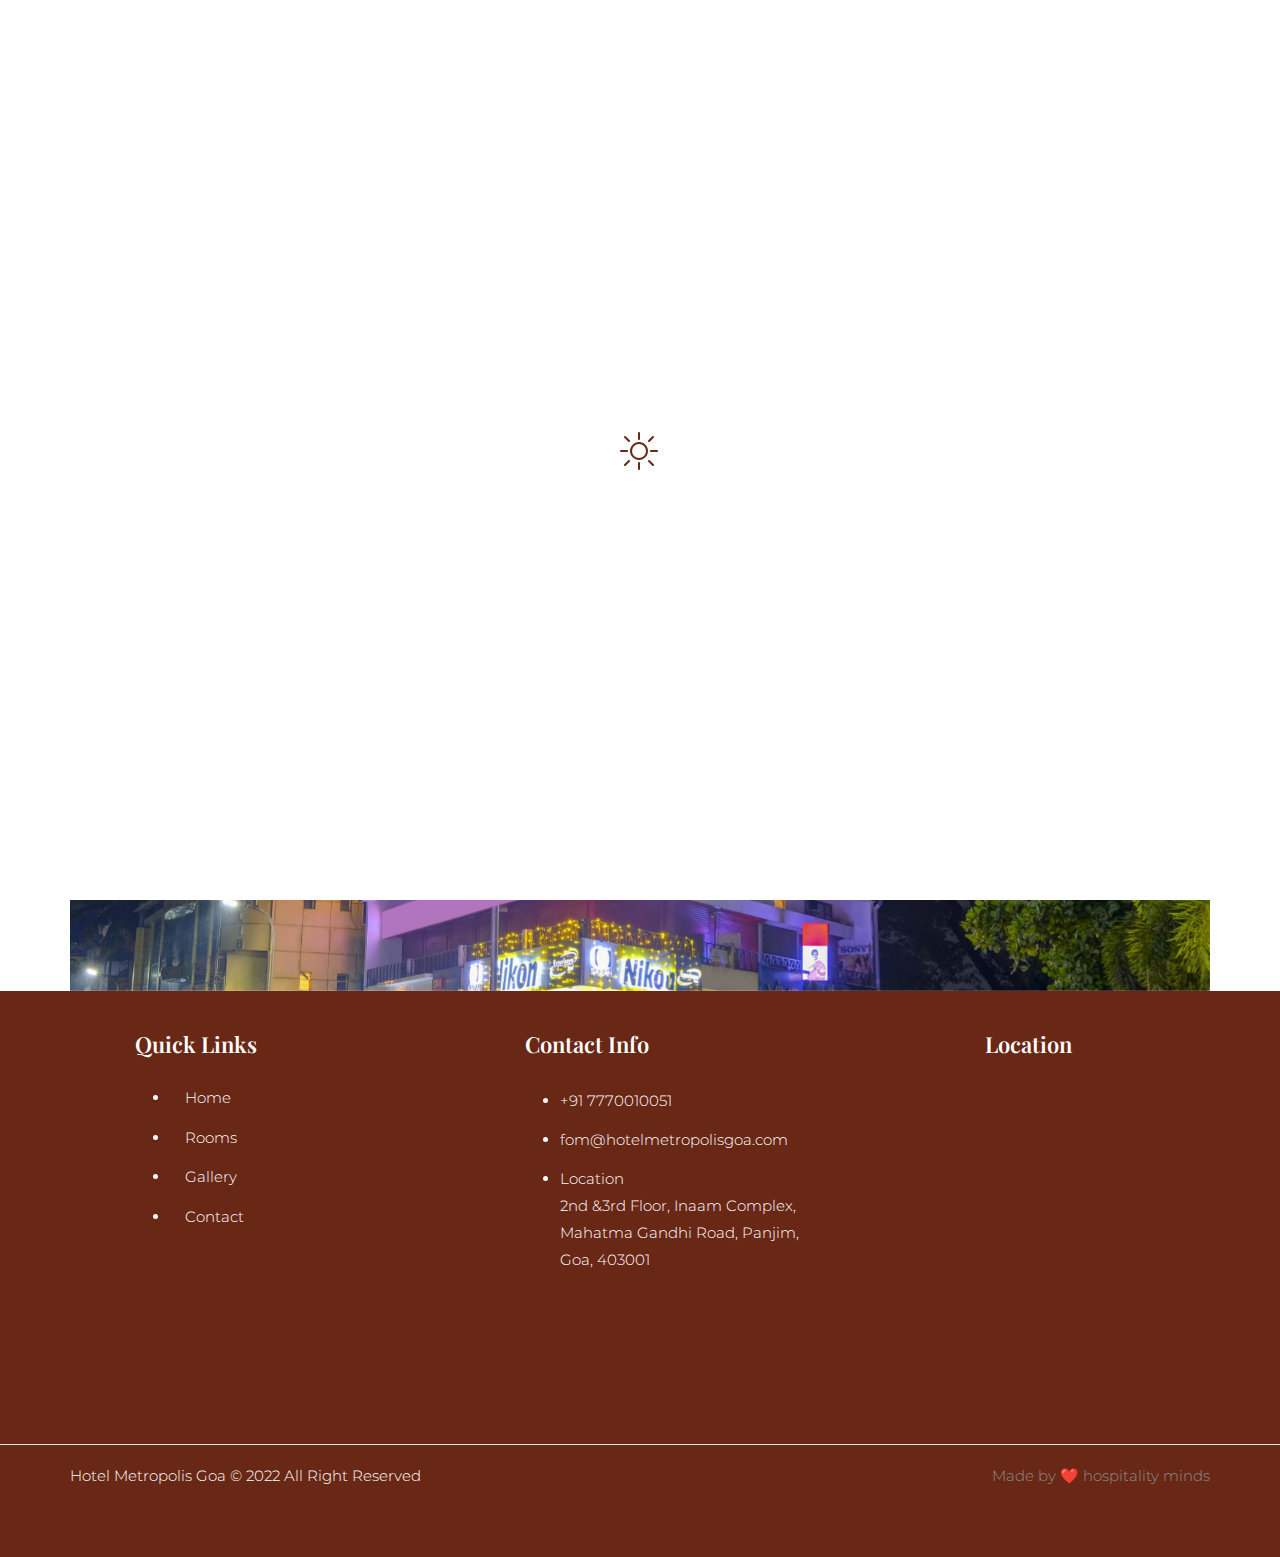
<file: gallery.html>
<!DOCTYPE html>
<html lang="en">

<head>
    <meta charset="utf-8">
    <meta http-equiv="X-UA-Compatible" content="IE=edge">
    <meta name="viewport" content="width=device-width, initial-scale=1, maximum-scale=1">

    <!-- Mobile Web-app fullscreen -->
    <meta name="apple-mobile-web-app-capable" content="yes">
    <meta name="mobile-web-app-capable" content="yes">

    <!-- Meta tags -->
    <meta name="description" content="">
    <meta name="keywords" content="">
    <link rel="icon" href="image/logo-trans.png">

    <!--Title-->
    <title>Best Hotel In Goa | Hotel in Goa near bus stand | Hotel Metropolis Goa Goa</title>

    <!--CSS styles-->
    <link rel="stylesheet" media="all" href="css/bootstrap.css" />
    <link rel="stylesheet" media="all" href="css/animate.css" />
    <link rel="stylesheet" media="all" href="css/font-awesome.css" />
    <link rel="stylesheet" media="all" href="css/linear-icons.css" />
    <link rel="stylesheet" media="all" href="css/hotel-icons.css" />
    <link rel="stylesheet" media="all" href="css/magnific-popup.css" />
    <link rel="stylesheet" media="all" href="css/owl.carousel.css" />
    <link rel="stylesheet" media="all" href="css/datepicker.css" />
    <link rel="stylesheet" media="all" href="css/theme.css" />
    <link rel="stylesheet" media="all" href="css/footer.css" />
    <link rel="canonical" href="https://hotelrgexclusive.in/gallery.html">

    <!--Google fonts-->
    <link href="https://fonts.googleapis.com/css?family=Montserrat:300,500&amp;subset=latin-ext" rel="stylesheet">
    <link href="https://fonts.googleapis.com/css?family=Playfair+Display:400,700&amp;subset=latin-ext" rel="stylesheet">

    <link rel="preconnect" href="https://fonts.googleapis.com">
    <link rel="preconnect" href="https://fonts.gstatic.com" crossorigin>
    <link href="https://fonts.googleapis.com/css2?family=Dancing+Script&display=swap" rel="stylesheet">
    <link rel="preconnect" href="https://fonts.googleapis.com">
    <link rel="preconnect" href="https://fonts.gstatic.com" crossorigin>
    <link href="https://fonts.googleapis.com/css2?family=Pacifico&display=swap" rel="stylesheet">
    <link rel="preconnect" href="https://fonts.googleapis.com">
    <link rel="preconnect" href="https://fonts.gstatic.com" crossorigin>
    <link href="https://fonts.googleapis.com/css2?family=Satisfy&display=swap" rel="stylesheet">
    <link rel="preconnect" href="https://fonts.googleapis.com">
    <link rel="preconnect" href="https://fonts.gstatic.com" crossorigin>
    <link href="https://fonts.googleapis.com/css2?family=Playfair+Display:wght@500&display=swap" rel="stylesheet">
    <link rel="stylesheet" href="https://cdnjs.cloudflare.com/ajax/libs/font-awesome/5.15.1/css/all.min.css" />
    <link rel="stylesheet" href="https://cdnjs.cloudflare.com/ajax/libs/font-awesome/4.7.0/css/font-awesome.min.css">


    <!-- HTML5 shim and Respond.js IE8 support of HTML5 elements and media queries -->
    <!--[if lt IE 9]>
    <script src="https://oss.maxcdn.com/html5shiv/3.7.2/html5shiv.min.js"></script>
    <script src="https://oss.maxcdn.com/respond/1.4.2/respond.min.js"></script>
    <![endif]-->
    <!-----------------------------         gtag       ------------------------------------------->

    <script async src="https://www.googletagmanager.com/gtag/js?id=G-2EHHT182FV"></script>
    <script>
        window.dataLayer = window.dataLayer || [];

        function gtag() {
            dataLayer.push(arguments);
        }
        gtag('js', new Date());

        gtag('config', 'G-2EHHT182FV');
    </script>

    <style>
        .float{
    position:fixed;
    width:60px;
    height:60px;
    bottom:40px;
    right:40px;
    /*top: 30px;*/
    background-color:#25d366;
    color:#FFF;
    border-radius:50px;
    text-align:center;
  font-size:30px;
    /*box-shadow: 2px 2px 3px #999;*/
  z-index:100;
}

.my-float{
    margin-top:16px;
}

    </style>

</head>

<body>

    <a href="https://wa.me/+917770010048" class="float" target="_blank">
      <i class="fab fa-whatsapp my-float"></i>
    </a>
    <!--------------------------------------------------------------------->
    <div id="fixed-social">
        <div>
            <a href="https://www.facebook.com/profile.php?id=100088426197847" class="fixed-facebook" target="_blank"><i class="fa fa-facebook"></i> <span>Facebook</span></a>
        </div>
        <div>
            <a href="https://www.instagram.com/metropolis_businesshotel_goa/" class="fixed-instagrem" target="_blank"><i class="fa fa-instagram"></i> <span>Instagram</span></a>
        </div>
        <div>
            <a href="https://wa.me/+917770010048" class="fixed-gplus" target="_blank"><i class="fa fa-whatsapp"></i> <span>Whatsapp</span></a>
        </div>
        <div>
            <a href="tel:+91 7770010051" class="fixed-linkedin" target="_blank"><i class="fa fa-phone"></i> <span>Phone No.</span></a>
        </div>

    </div>

    <!--------------------------------------------------------------------->

    <div class="page-loader"></div>

    <div class="wrapper">

         <header>

            <!-- ======================== Navigation ======================== -->

            <div class="container">

                <!-- === navigation-top === -->

                <nav class="navigation-top clearfix">

                    <!-- navigation-top-left -->

                     <!-- <div class="navigation-top-left">
                        <a class="box" href="https://www.facebook.com/profile.php?id=100088426197847">
                            <i class="fa fa-facebook"></i>
                        </a>
                        <a class="box" href="https://www.instagram.com/metropolis_businesshotel_goa/">
                            <i class="fa fa-instagram"></i>
                        </a>
                    </div> -->

                    <!-- navigation-top-right -->

                    <div class="navigation-top-right">
                        <!-- <a class="box" href="offers.html">
                            <i class="icon icon-star"></i> Special offers
                        </a> -->
                       <!--  <a class="box" href="tel:+91 7770010051">
                            <i class="icon icon-phone-handset"></i> +91 7770010051
                        </a> -->
                    </div>
                </nav>

                <!-- === navigation-main === -->

                <nav class="navigation-main clearfix">

                    <!-- logo -->

                    <div class="logo animated fadeIn">
                        <a href="index.html">
                            <img alt="Hotel Metropolis Goa - Logo" class="logo-desktop" src="image/logo-trans.png" alt="Alternate Text" />
                            <img alt="Hotel Metropolis Goa - Logo" class="logo-mobile" src="image/logo-trans.png    " alt="Alternate Text" />
                        </a>
                    </div>

                    <!-- toggle-menu -->

                    <div class="toggle-menu"><i class="icon icon-menu"></i></div>

                    <!-- navigation-block -->

                    <div class="navigation-block clearfix">

                        <!-- navigation-left -->

                        <ul class="navigation-left">
                            <li>
                                <a href="index.html">Home <span class="open-dropdown"></span></a>

                            </li>
                            <li>
                                <a href="hotel-in-Goa.html">Rooms <span class="open-dropdown"></span></a>
                            </li>

                        </ul>

                        <!-- navigation-right -->

                        <ul class="navigation-right">
                            <li>
                                <a href="gallery.html">Gallery <span class="open-dropdown"></span></a>

                            </li>
                            <li>
                                <a href="sightseeing.html">Attractions</a>
                            </li>
                            <li>
                                <a href="contact.html">Contact Us <span class="open-dropdown"></span></a>

                            </li>
                            
                            <!--<li>
                                <a href="best-banquet-in-Goa.html">Banquet<span class="open-dropdown"></span></a>
                            </li>
                            <li>
                                <a href="best-wedding-banquet-in-Goa.html">Events</a>
                            </li> -->
                        </ul>

                    </div>
                    <!--/navigation-block-->

                </nav>
            </div>
            <!--/container-->

        </header>
        <!-- ========================  Facility ======================== -->

        <section class="page">

            <!-- ===  Page header === -->

            <div class="page-header" style="background-color: #692716;">
                <div class="container text-center">
                    <h2 class="title">Gallery</h2>
                    <!-- <p>Slight View To our Luxurious Hotel.</p> -->
                </div>
            </div>

            <div class="facility">

                <div class="container">
                    <div class="facility-gallery">
                        <div class="owl-slider owl-theme owl-slider-gallery">

                            <!-- === slide item === -->

                            <div class="item" style="background-image:url(image/Reception/reception-8.jpg)">
                                <img alt="Hotel Metropolis Goa - Gallery" src="image/Reception/reception-8.jpg" />
                            </div>

                            <!-- === slide item === -->

                            <div class="item" style="background-image:url(image/Reception/reception-7.jpg)">
                                <img alt="Hotel Metropolis Goa - Gallery" src="image/Reception/reception-7.jpg" />
                            </div>
                            <div class="item" style="background-image:url(image/Reception/reception-1.jpg)">
                                <img alt="Hotel Metropolis Goa - Gallery" src="image/Reception/reception-1.jpg" />
                            </div>
                            <div class="item" style="background-image:url(image/Emerald/Emerald-Suite.jpg)">
                                <img alt="Hotel Metropolis Goa - Gallery" src="image/Emerald/Emerald-Suite.jpg" />
                            </div>
                            <div class="item" style="background-image:url(image/Emerald/Emerald-Suite-4.jpg)">
                                <img alt="Hotel Metropolis Goa - Gallery" src="image/Emerald/Emerald-Suite-4.jpg" />
                            </div>
                            <div class="item" style="background-image:url(image/Emerald/Emerald-Suite-9.jpg)">
                                <img alt="Hotel Metropolis Goa - Gallery" src="image/Emerald/Emerald-Suite-9.jpg" />
                            </div>
                            <div class="item" style="background-image:url(image/jade/Jade-Room-1.jpg)">
                                <img alt="Hotel Metropolis Goa - Gallery" src="image/jade/Jade-Room-1.jpg" />
                            </div>
                            <div class="item" style="background-image:url(image/jade/Jade-Room-4.jpg)">
                                <img alt="Hotel Metropolis Goa - Gallery" src="image/jade/Jade-Room-4.jpg" />
                            </div>
                            <div class="item" style="background-image:url(image/jade/Jade-Room.jpg)">
                                <img alt="Hotel Metropolis Goa - Gallery" src="image/jade/Jade-Room.jpg" />
                            </div>
                            <div class="item" style="background-image:url(image/Sapphire/Sapphire-Room-2.jpg)">
                                <img alt="Hotel Metropolis Goa - Gallery" src="image/Sapphire/Sapphire-Room-2.jpg" />
                            </div>
                            <div class="item" style="background-image:url(image/Sapphire/Sapphire-Room-3.jpg)">
                                <img alt="Hotel Metropolis Goa - Gallery" src="image/Sapphire/Sapphire-Room-3.jpg" />
                            </div>
                            <div class="item" style="background-image:url(image/Sapphire/Sapphire-Room-6.jpg)">
                                <img alt="Hotel Metropolis Goa - Gallery" src="image/Sapphire/Sapphire-Room-6.jpg" />
                            </div>

                        </div>
                        <!--/owl-slider-->

                    </div>
                    <!--/facilty-gallery-->



        </section>


        <!-- ========================  Stretcher widget ======================== -->


        <!-- ========================  Cards ======================== -->

        <!-- <section class="cards">

           

            <div class="section-header">
                <div class="container">
                    <h2 class="title">Gallery<a href="#" class="btn btn-sm btn-clean-dark">View all</a></h2>
                    <p>Slight view to our luxurious rooms and hall area.</p>
                </div>
            </div>

            <div class="container">
                <div class="row">

                    

                    <div class="col-xs-12 col-md-8">
                        <figure>
                            <figcaption style="background-image:url(img/gallery/img-8.jpg)">
                                <img alt="Hotel Metropolis Goa - Gallery" src="img/gallery/img-8.jpg" />
                            </figcaption>

                        </figure>
                    </div>

                    

                    <div class="col-xs-6 col-md-4">
                        <figure>
                            <figcaption style="background-image:url(/image/r2.jpeg)">
                                <img alt="Hotel Metropolis Goa - Gallery" src="image/r2.jpeg" />
                            </figcaption>

                        </figure>
                    </div>
                    

                    <div class="col-xs-6 col-md-4">
                        <figure>
                            <figcaption style="background-image:url(/img/gallery/img-5.jpg)">
                                <img alt="Hotel Metropolis Goa - Gallery" src="img/gallery/img-5.jpg" />
                            </figcaption>

                        </figure>
                    </div>

                    

                    <div class="col-xs-6 col-md-4">
                        <figure>
                            <figcaption style="background-image:url(/image/r2.jpeg)">
                                <img alt="Hotel Metropolis Goa - Gallery" src="image/r2.jpeg" />
                            </figcaption>

                        </figure>
                    </div>

                    

                    <div class="col-xs-6 col-md-4">
                        <figure>
                            <figcaption style="background-image:url(/img/gallery/img-3.jpg)">
                                <img alt="Hotel Metropolis Goa - Gallery" src="img/gallery/img-3.jpg" />
                            </figcaption>

                        </figure>
                    </div>

                    

                    <div class="col-xs-6 col-md-4">
                        <figure>
                            <figcaption style="background-image:url(/img/gallery/img-1.jpg)">
                                <img alt="Hotel Metropolis Goa - Gallery" src="img/gallery/img-1.jpg" />
                            </figcaption>

                        </figure>
                    </div>
                    

                    <div class="col-xs-12 col-md-8">
                        <figure>
                            <figcaption style="background-image:url(/img/gallery/img-2.jpg)">
                                <img alt="Hotel Metropolis Goa - Gallery" src="img/gallery/img-2.jpg" />
                            </figcaption>

                        </figure>
                    </div>
                </div>

            </div>
        </section> -->


        <!-- ========================  Subscribe ======================== -->

        <section class="subscribe">
            <div class="container">
                <div class="box">
                    <h2 class="title">Subscribe</h2>
                    <div class="text">
                        <p>& receive free premium gifts</p>
                    </div>
                    <div class="form-group">
                        <input type="text" value="" placeholder="Subscribe" class="form-control" />
                        <button class="btn btn-sm btn-main">Go</button>
                    </div>
                </div>
            </div>
        </section>

        <!-- ================== Footer  ================== -->

         <footer class="main-footer">
            <div class="container">
                <!--Widgets Section-->
                <div class="widgets-section">
                    <div class="row clearfix">

                        <!--Column-->
                        <div class="big-column col-lg-12 col-md-12 col-sm-12">
                            <div class="row clearfix">


                                <!--Footer Column-->
                                <div class="footer-column col-lg-4 col-md-6 col-sm-12">
                                    <div class="footer-widget links-widget">
                                        <h2>Quick Links</h2>
                                        <ul class="footer-list">
                                            <li style="margin-left: 60px;"><a href="index.html">Home</a></li>
                                            <li style="margin-left: 60px;"><a href="hotel-in-Goa.html">Rooms</a></li>
                                            <li style="margin-left: 60px;"><a href="gallery.html">Gallery</a></li>
                                            <li style="margin-left: 60px;"><a href="contact.html">Contact</a></li>

                                        </ul>
                                    </div>
                                </div>

                                <!--Footer Column-->
                                <div class="footer-column col-lg-4 col-md-6 col-sm-12">
                                    <div class="footer-widget info-widget">
                                        <h2>Contact Info</h2>
                                        <ul class="info-list">
                                            <a href="tel:+91 7770010051">
                                                <li style="margin-left: 60px;">+91 7770010051</li>
                                            </a>
                                            <a href="mailto:fom@hotelmetropolisgoa.com">
                                                <li style="margin-left: 60px;">fom@hotelmetropolisgoa.com</li>
                                            </a>
                                            <li style="margin-left: 60px;">Location<br>2nd &3rd Floor, Inaam Complex, Mahatma Gandhi Road, Panjim, Goa, 403001</li>
                                        </ul>

                                    </div>
                                </div>



                                <div class="footer-column col-lg-4 col-md-6 col-sm-12">
                                    <div class="footer-widget links-widget">
                                        <h2 style="margin-left: 70px;">Location</h2>
                                        <iframe src="https://www.google.com/maps/embed?pb=!1m18!1m12!1m3!1d3844.76962475106!2d73.8204423148512!3d15.496819089236725!2m3!1f0!2f0!3f0!3m2!1i1024!2i768!4f13.1!3m3!1m2!1s0x3bbfc11a7ac8c8c9%3A0xf15ad0334cf8d129!2sHotel%20Metropolis%20Goa!5e0!3m2!1sen!2sin!4v1671715823533!5m2!1sen!2sin" width="400" height="250" style="border:0;" allowfullscreen="" loading="lazy" referrerpolicy="no-referrer-when-downgrade"></iframe>

                                    </div>
                                </div>

                            </div>
                        </div>

                        <!--Column-->


                    </div>
                </div>
            </div>

            <!-- Footer Bottom -->
            <div class="footer-bottom">
                <div class="container">
                    <div class="row clearfix">

                        <div class="column col-lg-6 col-md-12 col-sm-12">
                            <div class="copyright"><span class="theme_color">Hotel Metropolis Goa</span> &copy; 2022 All Right Reserved</div>
                        </div>
                        <div class="column col-lg-6 col-md-12 col-sm-12">
                            <ul class="footer-nav">
                                <li><a href="https://hospitalityminds.com/">Made by ❤️ hospitality minds</a></li>
                            </ul>
                        </div>

                    </div>
                </div>
            </div>

        </footer>

        </div>
        <!--/wrapper-->

        <!--JS files-->
        <script src="js/jquery.min.js"></script>
        <script src="js/jquery-ui.js"></script>
        <script src="js/jquery.bootstrap.js"></script>
        <script src="js/jquery.magnific-popup.js"></script>
        <script src="js/jquery.owl.carousel.js"></script>
        <script src="js/main.js"></script>
        <script type="application/ld+json">
            {
                "@context": "https://schema.org",
                "@type": "Hotel",
                "name": "Hotel Metropolis Goa",
                "image": ""
                "",
                "@id": "https://hotelrgexclusive.in/",
                "url": "https://hotelrgexclusive.in/",
                "telephone": "7447439462",
                "address": {
                    "@type": "PostalAddress",
                    "streetAddress": " 2nd &3rd Floor, Inaam Complex, Mahatma Gandhi Road, Panjim, Goa, 403001",
                    "addressLocality": "Goa",
                    "postalCode": "444001",
                    "addressCountry": "IN"
                },
                "geo": {
                    "@type": "GeoCoordinates",
                    "latitude": 20.6984701,
                    "longitude": 77.0182401
                },
                "openingHoursSpecification": {
                    "@type": "OpeningHoursSpecification",
                    "dayOfWeek": [
                        "Monday",
                        "Tuesday",
                        "Wednesday",
                        "Thursday",
                        "Friday",
                        "Saturday",
                        "Sunday"
                    ],
                    "opens": "00:00",
                    "closes": "23:59"
                },
                "sameAs": "https://hotelrgexclusive.in/"
            }
        </script>
</body>

</html>
</file>
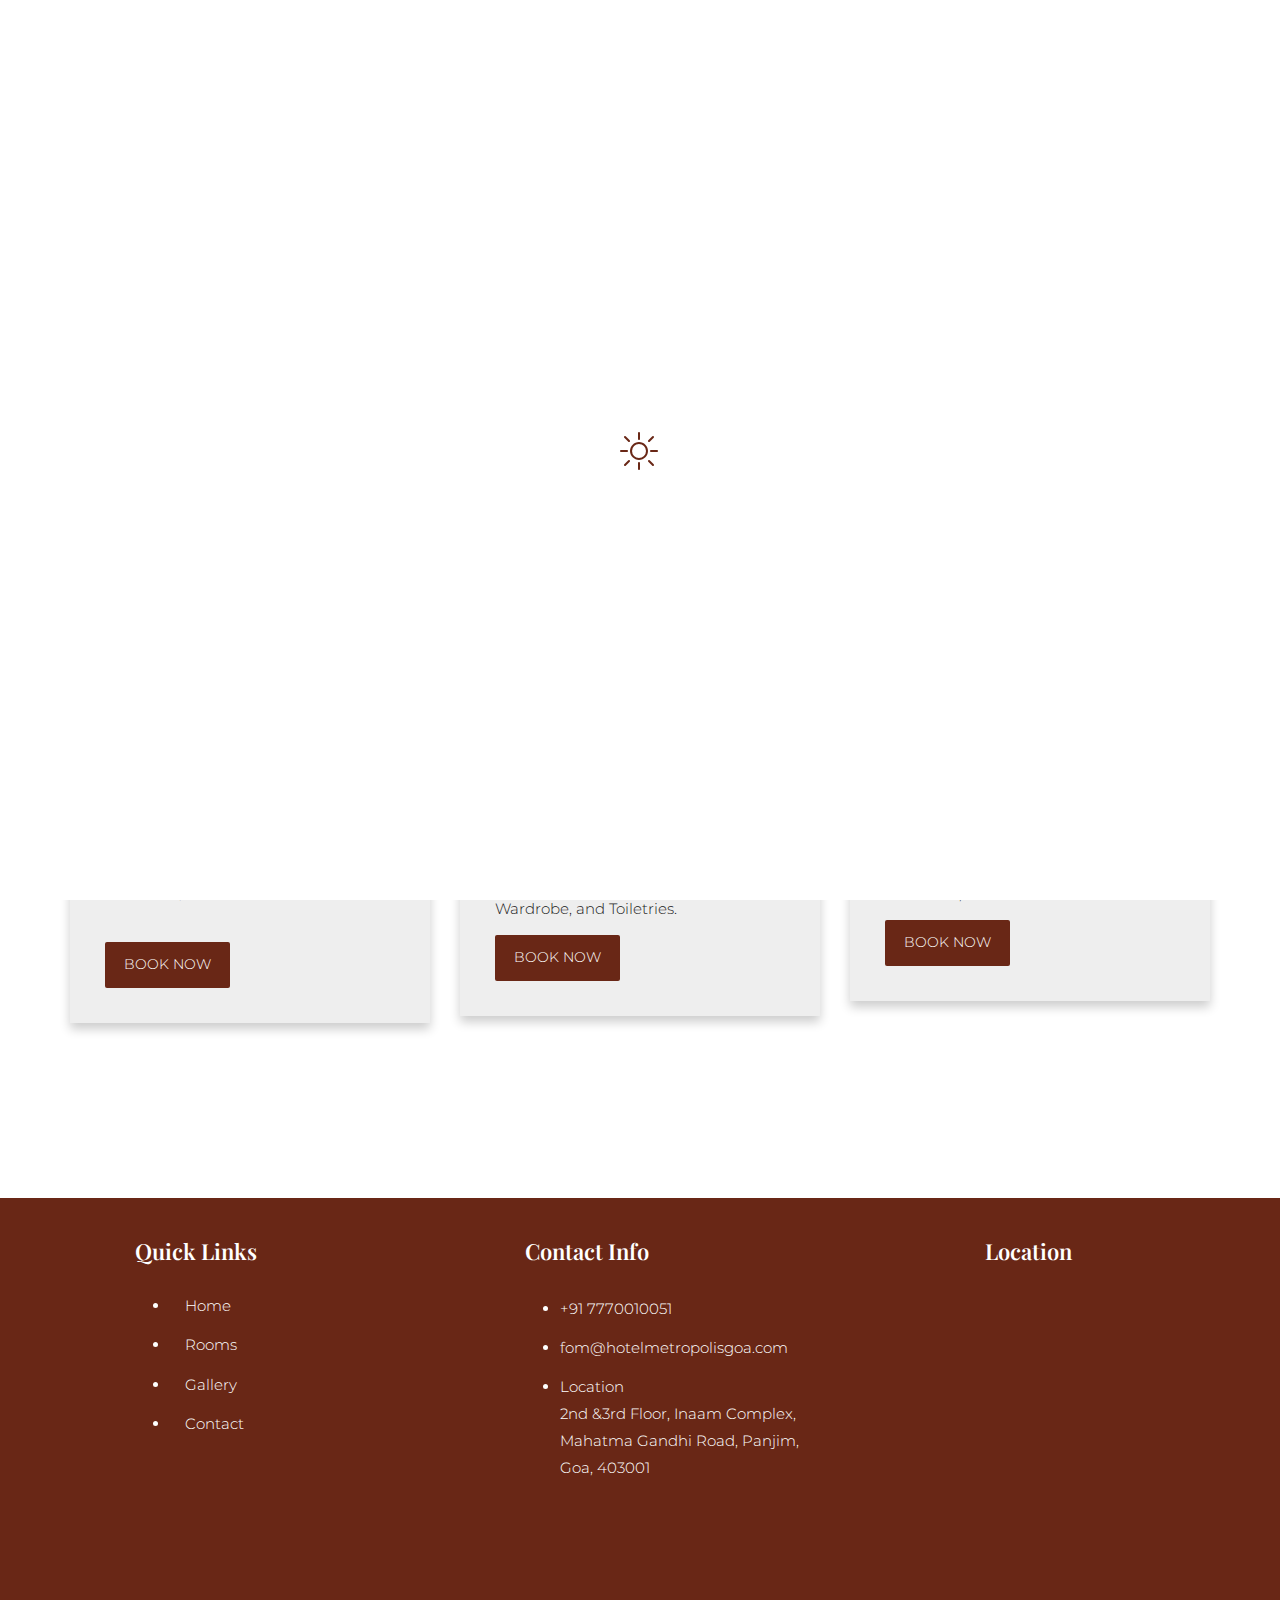
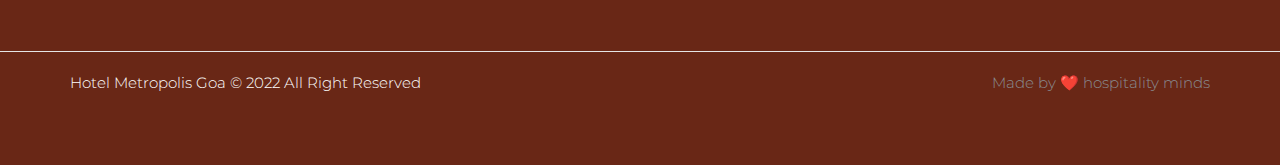
<file: hotel-in-goa.html>
﻿<!DOCTYPE html>
<html lang="en">

<head>
    <!-------------- Twitter Card ---------------->



    <!-------------- Twitter Card ---------------->

    <meta property="og:title" content="">
    <meta property="og:site_name" content=Hotel Metropolis Goa>
    <meta property="og:url" content=>
    <meta property="og:description" content=Hotel Metropolis Goa has best rooms in Goa, We offer the best rooms for family and friends , Luxurious rooms and 24*7 room service is available. Our rooms are designed to provide you comfort and elegance in Goa.>
    <meta property="og:type" content=website>
    <meta property="og:image" content="">

    <meta charset="utf-8">
    <meta http-equiv="X-UA-Compatible" content="IE=edge">
    <meta name="viewport" content="width=device-width, initial-scale=1, maximum-scale=1">

    <!-- Mobile Web-app fullscreen -->
    <meta name="apple-mobile-web-app-capable" content="yes">
    <meta name="mobile-web-app-capable" content="yes">

    <!-- Meta tags -->
    <meta name="description" content="Hotel Metropolis Goa has best rooms in Goa, We offer the best rooms for family and friends , Luxurious rooms and 24*7 room service is available. Our rooms are designed to provide you comfort and elegance in Goa.">
    <meta name="keywords" content="">
    <link rel="icon" href="image/logo-trans.png">

    <!--Title-->
    <title>Hotel Metropolis Goa | Best hotel room in Goa</title>

    <!--CSS styles-->
    <link rel="stylesheet" media="all" href="css/bootstrap.css" />
    <link rel="stylesheet" media="all" href="css/animate.css" />
    <link rel="stylesheet" media="all" href="css/font-awesome.css" />
    <link rel="stylesheet" media="all" href="css/linear-icons.css" />
    <link rel="stylesheet" media="all" href="css/hotel-icons.css" />
    <link rel="stylesheet" media="all" href="css/magnific-popup.css" />
    <link rel="stylesheet" media="all" href="css/owl.carousel.css" />
    <link rel="stylesheet" media="all" href="css/datepicker.css" />
    <link rel="stylesheet" media="all" href="css/theme.css" />
    <link rel="stylesheet" media="all" href="css/footer.css" />
    <link rel="canonical" href="https://hotelrgexclusive.in/">

    <!--Google fonts-->
    <link href="https://fonts.googleapis.com/css?family=Montserrat:300,500&amp;subset=latin-ext" rel="stylesheet">
    <link href="https://fonts.googleapis.com/css?family=Playfair+Display:400,700&amp;subset=latin-ext" rel="stylesheet">

    <link rel="preconnect" href="https://fonts.googleapis.com">
    <link rel="preconnect" href="https://fonts.gstatic.com" crossorigin>
    <link href="https://fonts.googleapis.com/css2?family=Dancing+Script&display=swap" rel="stylesheet">
    <link rel="preconnect" href="https://fonts.googleapis.com">
    <link rel="preconnect" href="https://fonts.gstatic.com" crossorigin>
    <link href="https://fonts.googleapis.com/css2?family=Pacifico&display=swap" rel="stylesheet">
    <link rel="preconnect" href="https://fonts.googleapis.com">
    <link rel="preconnect" href="https://fonts.gstatic.com" crossorigin>
    <link href="https://fonts.googleapis.com/css2?family=Satisfy&display=swap" rel="stylesheet">
    <link rel="preconnect" href="https://fonts.googleapis.com">
    <link rel="preconnect" href="https://fonts.gstatic.com" crossorigin>
    <link href="https://fonts.googleapis.com/css2?family=Playfair+Display:wght@500&display=swap" rel="stylesheet">
    <script src="https://cdnjs.cloudflare.com/ajax/libs/jquery/3.1.0/jquery.min.js"></script>
    <script src="https://cdnjs.cloudflare.com/ajax/libs/twitter-bootstrap/3.3.7/js/bootstrap.min.js"></script>
    <link rel="stylesheet" href="https://cdnjs.cloudflare.com/ajax/libs/font-awesome/5.15.1/css/all.min.css" />
   <link rel="stylesheet" href="https://cdnjs.cloudflare.com/ajax/libs/font-awesome/4.7.0/css/font-awesome.min.css">

    <!-- HTML5 shim and Respond.js IE8 support of HTML5 elements and media queries -->
    <!--[if lt IE 9]>
    <script src="https://oss.maxcdn.com/html5shiv/3.7.2/html5shiv.min.js"></script>
    <script src="https://oss.maxcdn.com/respond/1.4.2/respond.min.js"></script>
    <![endif]-->
    <!-----------------------------         gtag       ------------------------------------------->

    <script async src="https://www.googletagmanager.com/gtag/js?id=G-2EHHT182FV"></script>
    <script>
        window.dataLayer = window.dataLayer || [];

        function gtag() {
            dataLayer.push(arguments);
        }
        gtag('js', new Date());

        gtag('config', 'G-2EHHT182FV');
    </script>

    <style>
        .float{
    position:fixed;
    width:60px;
    height:60px;
    bottom:40px;
    right:40px;
    /*top: 30px;*/
    background-color:#25d366;
    color:#FFF;
    border-radius:50px;
    text-align:center;
  font-size:30px;
    /*box-shadow: 2px 2px 3px #999;*/
  z-index:100;
}

.my-float{
    margin-top:16px;
}
</style>

</head>

<body>
     <a href="https://wa.me/+917770010048" class="float" target="_blank">
      <i class="fab fa-whatsapp my-float"></i>
    </a>
    <!--------------------------------------------------------------------->
    <div id="fixed-social">
        <div>
            <a href="https://www.facebook.com/profile.php?id=100088426197847" class="fixed-facebook" target="_blank"><i class="fa fa-facebook"></i> <span>Facebook</span></a>
        </div>
        <div>
            <a href="https://www.instagram.com/metropolis_businesshotel_goa/" class="fixed-instagrem" target="_blank"><i class="fa fa-instagram"></i> <span>Instagram</span></a>
        </div>
        <div>
            <a href="https://wa.me/+917770010048" class="fixed-gplus" target="_blank"><i class="fa fa-whatsapp"></i> <span>Whatsapp</span></a>
        </div>
        <div>
            <a href="tel:+91 7770010051" class="fixed-linkedin" target="_blank"><i class="fa fa-phone"></i> <span>Phone No.</span></a>
        </div>

    </div>

    <!--------------------------------------------------------------------->

    <div class="page-loader"></div>

    <div class="wrapper">

 <header>

            <!-- ======================== Navigation ======================== -->

            <div class="container">

                <!-- === navigation-top === -->

                <nav class="navigation-top clearfix">

                    <!-- navigation-top-left -->

                    <!-- <div class="navigation-top-left">
                        <a class="box" href="https://www.facebook.com/profile.php?id=100088426197847">
                            <i class="fa fa-facebook"></i>
                        </a>
                        <a class="box" href="https://www.instagram.com/metropolis_businesshotel_goa/">
                            <i class="fa fa-instagram"></i>
                        </a>
                    </div> -->

                    <!-- navigation-top-right -->

                    <div class="navigation-top-right">
                        <!-- <a class="box" href="offers.html">
                            <i class="icon icon-star"></i> Special offers
                        </a> -->
                        <!-- <a class="box" href="tel:+91 7770010051">
                            <i class="icon icon-phone-handset"></i> +91 7770010051
                        </a> -->
                    </div>
                </nav>

                <!-- === navigation-main === -->

                <nav class="navigation-main clearfix">

                    <!-- logo -->

                    <div class="logo animated fadeIn">
                        <a href="index.html">
                            <img alt="Hotel Metropolis Goa - Logo" class="logo-desktop" src="image/logo-trans.png" alt="Alternate Text" />
                            <img alt="Hotel Metropolis Goa - Logo" class="logo-mobile" src="image/logo-trans.png    " alt="Alternate Text" />
                        </a>
                    </div>

                    <!-- toggle-menu -->

                    <div class="toggle-menu"><i class="icon icon-menu"></i></div>

                    <!-- navigation-block -->

                    <div class="navigation-block clearfix">

                        <!-- navigation-left -->

                        <ul class="navigation-left">
                            <li>
                                <a href="index.html">Home <span class="open-dropdown"></span></a>

                            </li>
                            <li>
                                <a href="hotel-in-Goa.html">Rooms <span class="open-dropdown"></span></a>
                            </li>

                        </ul>

                        <!-- navigation-right -->

                        <ul class="navigation-right">
                            <li>
                                <a href="gallery.html">Gallery <span class="open-dropdown"></span></a>

                            </li>
                            <li>
                                <a href="sightseeing.html">Attractions</a>
                            </li>
                            <li>
                                <a href="contact.html">Contact Us <span class="open-dropdown"></span></a>

                            </li>
                            
                            <!--<li>
                                <a href="best-banquet-in-Goa.html">Banquet<span class="open-dropdown"></span></a>
                            </li>
                            <li>
                                <a href="best-wedding-banquet-in-Goa.html">Events</a>
                            </li> -->
                        </ul>

                    </div>
                    <!--/navigation-block-->

                </nav>
            </div>
            <!--/container-->

        </header>

        <!-- ========================  Rooms ======================== -->

        <section class="page">

            <!-- ========================  Page header ======================== -->

            <div class="page-header" style="background-color: #692716;">
                <div class="container">
                    <h2 class="title">Rooms & Suites</h2>
                    <!-- <p>At home while on the road. </p> -->

                </div>
            </div>

            <!-- === rooms content === -->
            <br><br><br><br><br>
            <div class="rooms rooms-category" style="margin-top: 70px;">
                <div class="container">

                    <div class="row">

                        <!-- === rooms item === -->

                        <!-- === rooms item === -->

                        <div class="col-sm-6 col-md-4">
                            <div class="item">
                                <article>
                                    <div class="image">
                                        <img src="image/jade/Jade-Room-5.jpg" />
                                    </div>
                                    <div class="details">
                                        <div class="text">
                                            <h2 class="title"><a href="#">Jade Room</a></h2>
                                            <p>Spread over 150 sq. ft. the opulent rooms in Metropolis Hotel offer an unmatched blend of luxury, leisure, technology, and comfort. You enjoy the comfort of the room with a Queen Bed, Air Conditioning, Desk,
                                                Refrigerator, Tea Coffee maker, Flat screen TV, Shower, Water Bottle, Wardrobe, Toiletries.</p>
                                            <br>
                                        </div>
                                        <div class="book">
                                            <div>
                                                <a href="#" class="btn btn-main">Book Now</a>
                                            </div>
                                            <div>
                                                <!------
                                                <span class="price h2">€ 98,00</span>
                                                <span>per night</span>
                                                -------->
                                            </div>
                                        </div>
                                    </div>
                                </article>
                            </div>
                        </div>

                        <!-- === rooms item === -->

                        <div class="col-sm-6 col-md-4">
                            <div class="item">
                                <article>
                                    <div class="image">
                                        <img src="image/Sapphire/Sapphire-Room-7.jpg" />
                                    </div>
                                    <div class="details">
                                        <div class="text">
                                            <h2 class="title"><a href="#">Sapphire<br>Room</a></h2>
                                            <p>Spread over 180 sq. Ft. Sapphire rooms are well furnished to fit in the budget with the luxury and modern amenities. You enjoy the comfort of the room with a Queen Bed, Air Conditioning, Desk, Refrigerator,
                                                Tea Coffee Maker Flat screen TV, Shower, Water Bottle, Wardrobe, and Toiletries.</p>
                                        </div>
                                        <div class="book">
                                            <div>
                                                <a href="#" class="btn btn-main">Book Now</a>
                                            </div>
                                            <div>
                                                <!------
                                                <span class="price h2">€ 98,00</span>
                                                <span>per night</span>
                                                -------->
                                            </div>
                                        </div>
                                    </div>
                                </article>
                            </div>
                        </div>

                        <div class="col-sm-6 col-md-4">
                            <div class="item">
                                <article>
                                    <div class="image">
                                        <img src="image/Emerald/Emerald-Suite.jpg" />
                                    </div>
                                    <div class="details">
                                        <div class="text">
                                            <h2 class="title"><a href="#">Emerald Suite </a></h2>
                                            <p>Spread over 220 sq. Ft. Emerald Suite rooms are well furnished to the very highest standards of Luxury with modern amenities. You enjoy the comfort of the room with a Queen Bed, Air Conditioning, Desk, Refrigerator,
                                                Tea Coffee Maker Flat screen TV, Shower, Water Bottle, Wardrobe, and Toiletries.</p>

                                        </div>
                                        <div class="book">
                                            <div>
                                                <a href="#" class="btn btn-main">Book Now</a>
                                            </div>
                                            <div>
                                                <!------
                                                <span class="price h2">€ 98,00</span>
                                                <span>per night</span>
                                                -------->
                                            </div>
                                        </div>
                                    </div>
                                </article>
                            </div>
                        </div>

                    </div>

                </div>
                <!--/container-->
            </div>
        </section>



        <br><br><br><br><br><br>

        <!-- ========================  Subscribe ======================== -->

        <section class="subscribe">
            <div class="container">
                <div class="box">
                    <h2 class="title">Subscribe</h2>
                    <div class="text">
                        <p>& receive free premium gifts</p>
                    </div>
                    <div class="form-group">
                        <input type="text" value="" placeholder="Subscribe" class="form-control" />
                        <button class="btn btn-sm btn-main">Go</button>
                    </div>
                </div>
            </div>
        </section>

        <!-- ================== Footer  ================== -->

         <footer class="main-footer">
            <div class="container">
                <!--Widgets Section-->
                <div class="widgets-section">
                    <div class="row clearfix">

                        <!--Column-->
                        <div class="big-column col-lg-12 col-md-12 col-sm-12">
                            <div class="row clearfix">


                                <!--Footer Column-->
                                <div class="footer-column col-lg-4 col-md-6 col-sm-12">
                                    <div class="footer-widget links-widget">
                                        <h2>Quick Links</h2>
                                        <ul class="footer-list">
                                            <li style="margin-left: 60px;"><a href="index.html">Home</a></li>
                                            <li style="margin-left: 60px;"><a href="hotel-in-Goa.html">Rooms</a></li>
                                            <li style="margin-left: 60px;"><a href="gallery.html">Gallery</a></li>
                                            <li style="margin-left: 60px;"><a href="contact.html">Contact</a></li>

                                        </ul>
                                    </div>
                                </div>

                                <!--Footer Column-->
                                <div class="footer-column col-lg-4 col-md-6 col-sm-12">
                                    <div class="footer-widget info-widget">
                                        <h2>Contact Info</h2>
                                        <ul class="info-list">
                                            <a href="tel:+91 7770010051">
                                                <li style="margin-left: 60px;">+91 7770010051</li>
                                            </a>
                                            <a href="mailto:fom@hotelmetropolisgoa.com">
                                                <li style="margin-left: 60px;">fom@hotelmetropolisgoa.com</li>
                                            </a>
                                            <li style="margin-left: 60px;">Location<br>2nd &3rd Floor, Inaam Complex, Mahatma Gandhi Road, Panjim, Goa, 403001</li>
                                        </ul>

                                    </div>
                                </div>



                                <div class="footer-column col-lg-4 col-md-6 col-sm-12">
                                    <div class="footer-widget links-widget">
                                        <h2 style="margin-left: 70px;">Location</h2>
                                        <iframe src="https://www.google.com/maps/embed?pb=!1m18!1m12!1m3!1d3844.76962475106!2d73.8204423148512!3d15.496819089236725!2m3!1f0!2f0!3f0!3m2!1i1024!2i768!4f13.1!3m3!1m2!1s0x3bbfc11a7ac8c8c9%3A0xf15ad0334cf8d129!2sHotel%20Metropolis%20Goa!5e0!3m2!1sen!2sin!4v1671715823533!5m2!1sen!2sin" width="400" height="250" style="border:0;" allowfullscreen="" loading="lazy" referrerpolicy="no-referrer-when-downgrade"></iframe>

                                    </div>
                                </div>

                            </div>
                        </div>

                        <!--Column-->


                    </div>
                </div>
            </div>

            <!-- Footer Bottom -->
            <div class="footer-bottom">
                <div class="container">
                    <div class="row clearfix">

                        <div class="column col-lg-6 col-md-12 col-sm-12">
                            <div class="copyright"><span class="theme_color">Hotel Metropolis Goa</span> &copy; 2022 All Right Reserved</div>
                        </div>
                        <div class="column col-lg-6 col-md-12 col-sm-12">
                            <ul class="footer-nav">
                                <li><a href="https://hospitalityminds.com/">Made by ❤️ hospitality minds</a></li>
                            </ul>
                        </div>

                    </div>
                </div>
            </div>

        </footer>

    </div>
    <!--/wrapper-->

    <!--JS files-->
    <script src="js/jquery.min.js"></script>
    <script src="js/jquery-ui.js"></script>
    <script src="js/jquery.bootstrap.js"></script>
    <script src="js/jquery.magnific-popup.js"></script>
    <script src="js/jquery.owl.carousel.js"></script>
    <script src="js/main.js"></script>
    <script type="application/ld+json">
        {
            "@context": "https://schema.org",
            "@type": "Hotel",
            "name": "Hotel Metropolis Goa",
            "image": ""
            "",
            "@id": "https://hotelrgexclusive.in/",
            "url": "https://hotelrgexclusive.in/",
            "telephone": "7447439462",
            "address": {
                "@type": "PostalAddress",
                "streetAddress": " 2nd &3rd Floor, Inaam Complex, Mahatma Gandhi Road, Panjim, Goa, 403001",
                "addressLocality": "Goa",
                "postalCode": "444001",
                "addressCountry": "IN"
            },
            "geo": {
                "@type": "GeoCoordinates",
                "latitude": 20.6984701,
                "longitude": 77.0182401
            },
            "openingHoursSpecification": {
                "@type": "OpeningHoursSpecification",
                "dayOfWeek": [
                    "Monday",
                    "Tuesday",
                    "Wednesday",
                    "Thursday",
                    "Friday",
                    "Saturday",
                    "Sunday"
                ],
                "opens": "00:00",
                "closes": "23:59"
            },
            "sameAs": "https://hotelrgexclusive.in/"
        }
    </script>
</body>

</html>
</file>
<file: css/linear-icons.css>
@font-face {
	font-family: 'LinearIcons';
	src:url('../fonts/linearIcons.eot?w118d');
	src:url('../fonts/linearIcons.eot?#iefixw118d') format('embedded-opentype'),
		url('../fonts/linearIcons.woff2?w118d') format('woff2'),
		url('../fonts/linearIcons.woff?w118d') format('woff'),
		url('../fonts/linearIcons.ttf?w118d') format('truetype'),
		url('../fonts/linearIcons.svg?w118d#Linearicons-Free') format('svg');
	font-weight: normal;
	font-style: normal;
}
 
.icon {
    font-family: 'LinearIcons'; 
    font-style: normal;
    font-variant-ligatures: normal;
    font-variant-caps: normal;
    font-variant-numeric: normal;
    font-weight: normal;
    font-stretch: normal;
	text-transform: none;
	speak: none;

	/* Better Font Rendering =========== */
	-webkit-font-smoothing: antialiased;
	-moz-osx-font-smoothing: grayscale;
}

.icon-home:before {
	content: "\e800";
}
.icon-apartment:before {
	content: "\e801";
}
.icon-pencil:before {
	content: "\e802";
}
.icon-magic-wand:before {
	content: "\e803";
}
.icon-drop:before {
	content: "\e804";
}
.icon-lighter:before {
	content: "\e805";
}
.icon-poop:before {
	content: "\e806";
}
.icon-sun:before {
	content: "\e807";
}
.icon-moon:before {
	content: "\e808";
}
.icon-cloud:before {
	content: "\e809";
}
.icon-cloud-upload:before {
	content: "\e80a";
}
.icon-cloud-download:before {
	content: "\e80b";
}
.icon-cloud-sync:before {
	content: "\e80c";
}
.icon-cloud-check:before {
	content: "\e80d";
}
.icon-database:before {
	content: "\e80e";
}
.icon-lock:before {
	content: "\e80f";
}
.icon-cog:before {
	content: "\e810";
}
.icon-trash:before {
	content: "\e811";
}
.icon-dice:before {
	content: "\e812";
}
.icon-heart:before {
	content: "\e813";
}
.icon-star:before {
	content: "\e814";
}
.icon-star-half:before {
	content: "\e815";
}
.icon-star-empty:before {
	content: "\e816";
}
.icon-flag:before {
	content: "\e817";
}
.icon-envelope:before {
	content: "\e818";
}
.icon-paperclip:before {
	content: "\e819";
}
.icon-inbox:before {
	content: "\e81a";
}
.icon-eye:before {
	content: "\e81b";
}
.icon-printer:before {
	content: "\e81c";
}
.icon-file-empty:before {
	content: "\e81d";
}
.icon-file-add:before {
	content: "\e81e";
}
.icon-enter:before {
	content: "\e81f";
}
.icon-exit:before {
	content: "\e820";
}
.icon-graduation-hat:before {
	content: "\e821";
}
.icon-license:before {
	content: "\e822";
}
.icon-music-note:before {
	content: "\e823";
}
.icon-film-play:before {
	content: "\e824";
}
.icon-camera-video:before {
	content: "\e825";
}
.icon-camera:before {
	content: "\e826";
}
.icon-picture:before {
	content: "\e827";
}
.icon-book:before {
	content: "\e828";
}
.icon-bookmark:before {
	content: "\e829";
}
.icon-user:before {
	content: "\e82a";
}
.icon-users:before {
	content: "\e82b";
}
.icon-shirt:before {
	content: "\e82c";
}
.icon-store:before {
	content: "\e82d";
}
.icon-cart:before {
	content: "\e82e";
}
.icon-tag:before {
	content: "\e82f";
}
.icon-phone-handset:before {
	content: "\e830";
}
.icon-phone:before {
	content: "\e831";
}
.icon-pushpin:before {
	content: "\e832";
}
.icon-map-marker:before {
	content: "\e833";
}
.icon-map:before {
	content: "\e834";
}
.icon-location:before {
	content: "\e835";
}
.icon-calendar-full:before {
	content: "\e836";
}
.icon-keyboard:before {
	content: "\e837";
}
.icon-spell-check:before {
	content: "\e838";
}
.icon-screen:before {
	content: "\e839";
}
.icon-smartphone:before {
	content: "\e83a";
}
.icon-tablet:before {
	content: "\e83b";
}
.icon-laptop:before {
	content: "\e83c";
}
.icon-laptop-phone:before {
	content: "\e83d";
}
.icon-power-switch:before {
	content: "\e83e";
}
.icon-bubble:before {
	content: "\e83f";
}
.icon-heart-pulse:before {
	content: "\e840";
}
.icon-construction:before {
	content: "\e841";
}
.icon-pie-chart:before {
	content: "\e842";
}
.icon-chart-bars:before {
	content: "\e843";
}
.icon-gift:before {
	content: "\e844";
}
.icon-diamond:before {
	content: "\e845";
}
.icon-linearicons:before {
	content: "\e846";
}
.icon-dinner:before {
	content: "\e847";
}
.icon-coffee-cup:before {
	content: "\e848";
}
.icon-leaf:before {
	content: "\e849";
}
.icon-paw:before {
	content: "\e84a";
}
.icon-rocket:before {
	content: "\e84b";
}
.icon-briefcase:before {
	content: "\e84c";
}
.icon-bus:before {
	content: "\e84d";
}
.icon-car:before {
	content: "\e84e";
}
.icon-train:before {
	content: "\e84f";
}
.icon-bicycle:before {
	content: "\e850";
}
.icon-wheelchair:before {
	content: "\e851";
}
.icon-select:before {
	content: "\e852";
}
.icon-earth:before {
	content: "\e853";
}
.icon-smile:before {
	content: "\e854";
}
.icon-sad:before {
	content: "\e855";
}
.icon-neutral:before {
	content: "\e856";
}
.icon-mustache:before {
	content: "\e857";
}
.icon-alarm:before {
	content: "\e858";
}
.icon-bullhorn:before {
	content: "\e859";
}
.icon-volume-high:before {
	content: "\e85a";
}
.icon-volume-medium:before {
	content: "\e85b";
}
.icon-volume-low:before {
	content: "\e85c";
}
.icon-volume:before {
	content: "\e85d";
}
.icon-mic:before {
	content: "\e85e";
}
.icon-hourglass:before {
	content: "\e85f";
}
.icon-undo:before {
	content: "\e860";
}
.icon-redo:before {
	content: "\e861";
}
.icon-sync:before {
	content: "\e862";
}
.icon-history:before {
	content: "\e863";
}
.icon-clock:before {
	content: "\e864";
}
.icon-download:before {
	content: "\e865";
}
.icon-upload:before {
	content: "\e866";
}
.icon-enter-down:before {
	content: "\e867";
}
.icon-exit-up:before {
	content: "\e868";
}
.icon-bug:before {
	content: "\e869";
}
.icon-code:before {
	content: "\e86a";
}
.icon-link:before {
	content: "\e86b";
}
.icon-unlink:before {
	content: "\e86c";
}
.icon-thumbs-up:before {
	content: "\e86d";
}
.icon-thumbs-down:before {
	content: "\e86e";
}
.icon-magnifier:before {
	content: "\e86f";
}
.icon-cross:before {
	content: "\e870";
}
.icon-menu:before {
	content: "\e871";
}
.icon-list:before {
	content: "\e872";
}
.icon-chevron-up:before {
	content: "\e873";
}
.icon-chevron-down:before {
	content: "\e874";
}
.icon-chevron-left:before {
	content: "\e875";
}
.icon-chevron-right:before {
	content: "\e876";
}
.icon-arrow-up:before {
	content: "\e877";
}
.icon-arrow-down:before {
	content: "\e878";
}
.icon-arrow-left:before {
	content: "\e879";
}
.icon-arrow-right:before {
	content: "\e87a";
}
.icon-move:before {
	content: "\e87b";
}
.icon-warning:before {
	content: "\e87c";
}
.icon-question-circle:before {
	content: "\e87d";
}
.icon-menu-circle:before {
	content: "\e87e";
}
.icon-checkmark-circle:before {
	content: "\e87f";
}
.icon-cross-circle:before {
	content: "\e880";
}
.icon-plus-circle:before {
	content: "\e881";
}
.icon-circle-minus:before {
	content: "\e882";
}
.icon-arrow-up-circle:before {
	content: "\e883";
}
.icon-arrow-down-circle:before {
	content: "\e884";
}
.icon-arrow-left-circle:before {
	content: "\e885";
}
.icon-arrow-right-circle:before {
	content: "\e886";
}
.icon-chevron-up-circle:before {
	content: "\e887";
}
.icon-chevron-down-circle:before {
	content: "\e888";
}
.icon-chevron-left-circle:before {
	content: "\e889";
}
.icon-chevron-right-circle:before {
	content: "\e88a";
}
.icon-crop:before {
	content: "\e88b";
}
.icon-frame-expand:before {
	content: "\e88c";
}
.icon-frame-contract:before {
	content: "\e88d";
}
.icon-layers:before {
	content: "\e88e";
}
.icon-funnel:before {
	content: "\e88f";
}
.icon-text-format:before {
	content: "\e890";
}
.icon-text-format-remove:before {
	content: "\e891";
}
.icon-text-size:before {
	content: "\e892";
}
.icon-bold:before {
	content: "\e893";
}
.icon-italic:before {
	content: "\e894";
}
.icon-underline:before {
	content: "\e895";
}
.icon-strikethrough:before {
	content: "\e896";
}
.icon-highlight:before {
	content: "\e897";
}
.icon-text-align-left:before {
	content: "\e898";
}
.icon-text-align-center:before {
	content: "\e899";
}
.icon-text-align-right:before {
	content: "\e89a";
}
.icon-text-align-justify:before {
	content: "\e89b";
}
.icon-line-spacing:before {
	content: "\e89c";
}
.icon-indent-increase:before {
	content: "\e89d";
}
.icon-indent-decrease:before {
	content: "\e89e";
}
.icon-pilcrow:before {
	content: "\e89f";
}
.icon-direction-ltr:before {
	content: "\e8a0";
}
.icon-direction-rtl:before {
	content: "\e8a1";
}
.icon-page-break:before {
	content: "\e8a2";
}
.icon-sort-alpha-asc:before {
	content: "\e8a3";
}
.icon-sort-amount-asc:before {
	content: "\e8a4";
}
.icon-hand:before {
	content: "\e8a5";
}
.icon-pointer-up:before {
	content: "\e8a6";
}
.icon-pointer-right:before {
	content: "\e8a7";
}
.icon-pointer-down:before {
	content: "\e8a8";
}
.icon-pointer-left:before {
	content: "\e8a9";
}
</file>
<file: css/hotel-icons.css>
﻿@charset "UTF-8";

@font-face {
    font-family: "hotel";
    src: url("../fonts/hotel.eot");
    src: url("../fonts/hotel.eot?#iefix") format("embedded-opentype"), url("../fonts/hotel.woff") format("woff"), url("../fonts/hotel.ttf") format("truetype"), url("../fonts/hotel.svg#hotel") format("svg");
    font-weight: normal;
    font-style: normal;
}

.hotelicon {
    font-family: "hotel" !important;
    font-style: normal !important;
    font-weight: normal !important;
    font-variant: normal !important;
    text-transform: none !important;
    speak: none;
    line-height: 1;
    -webkit-font-smoothing: antialiased;
    -moz-osx-font-smoothing: grayscale;
    vertical-align: middle;
}

.hotelicon-air-condition:before {
    content: "\61";
}

.hotelicon-bathtub:before {
    content: "\62";
}

.hotelicon-bed:before {
    content: "\63";
}

.hotelicon-burger:before {
    content: "\64";
}

.hotelicon-card:before {
    content: "\65";
}

.hotelicon-coctail:before {
    content: "\66";
}

.hotelicon-coffee:before {
    content: "\67";
}

.hotelicon-compas:before {
    content: "\68";
}

.hotelicon-dining:before {
    content: "\69";
}

.hotelicon-guest:before {
    content: "\6a";
}

.hotelicon-guestbook:before {
    content: "\6b";
}

.hotelicon-hangers:before {
    content: "\6c";
}

.hotelicon-clock:before {
    content: "\6d";
}

.hotelicon-hotel:before {
    content: "\6e";
}

.hotelicon-icecream:before {
    content: "\6f";
}

.hotelicon-keys:before {
    content: "\70";
}

.hotelicon-king-bed:before {
    content: "\71";
}

.hotelicon-kitchen:before {
    content: "\72";
}

.hotelicon-parking:before {
    content: "\73";
}

.hotelicon-phone:before {
    content: "\74";
}

.hotelicon-plane:before {
    content: "\75";
}

.hotelicon-pool:before {
    content: "\76";
}

.hotelicon-private:before {
    content: "\77";
}

.hotelicon-roomservice:before {
    content: "\78";
}

.hotelicon-stuff:before {
    content: "\79";
}

.hotelicon-tv:before {
    content: "\7a";
}

.hotelicon-washer:before {
    content: "\41";
}

.hotelicon-wheel-chair:before {
    content: "\42";
}

.hotelicon-wheels:before {
    content: "\43";
}

.hotelicon-wifi:before {
    content: "\44";
}

.hotelicon-elevator:before {
    content: "\45";
}
</file>
<file: css/datepicker.css>
/* DatePicker Container */
.ui-datepicker {
	width: auto;
	height: auto;
	margin: 5px auto 0;
	font: 9pt Arial, sans-serif;
	-webkit-box-shadow: 0px 0px 10px 0px rgba(0, 0, 0, .5);
	-moz-box-shadow: 0px 0px 10px 0px rgba(0, 0, 0, .5);
	box-shadow: 0px 0px 10px 0px rgba(0, 0, 0, .5);
	background: white;
    display: none;
}
.ui-datepicker a {
	text-decoration: none;
}
/* DatePicker Table */
.ui-datepicker table {
	width: 100%;
}
.ui-datepicker-header {
	background: #828282;
	color: #e0e0e0;
	line-height: 30px;
}
.ui-datepicker-title {
	text-align: center;
	padding: 15px;
	font-size: 18px;
}
.ui-datepicker-prev, .ui-datepicker-next {
	display: inline-block;
	width: 50px;
	height: 60px;
	line-height: 60px;
	text-align: center;
	cursor: pointer;
	overflow: hidden;
	position: relative;
	color: transparent!important;
}
.ui-datepicker-prev:before, .ui-datepicker-next:before {
    position:absolute;
    content:"";
    display:inline-block;
    font-family: 'LinearIcons';
    font-style: normal;
    font-variant-ligatures: normal;
    font-variant-caps: normal;
    font-variant-numeric: normal;
    font-weight: normal;
    font-stretch: normal;
    text-transform: none;
    speak: none;
    -webkit-font-smoothing: antialiased;
    -moz-osx-font-smoothing: grayscale;
    width: 100%;
    height: 100%;
    color: white;
    font-size: 15px;
    left: 0;
}
.ui-datepicker-prev:before {
    content: "\e875";
}
.ui-datepicker-next:before {
    content: "\e876";
}
.ui-datepicker-prev {
	float: left;
	background-position: center -30px;
}
.ui-datepicker-next {
	float: right;
	background-position: center 0px;
}
.ui-datepicker thead {
	background-color: #f7f7f7;
	background-image: -moz-linear-gradient(top,  #f7f7f7 0%, #f1f1f1 100%);
	background-image: -webkit-gradient(linear, left top, left bottom, color-stop(0%,#f7f7f7), color-stop(100%,#f1f1f1));
	background-image: -webkit-linear-gradient(top,  #f7f7f7 0%,#f1f1f1 100%);
	background-image: -o-linear-gradient(top,  #f7f7f7 0%,#f1f1f1 100%);
	background-image: -ms-linear-gradient(top,  #f7f7f7 0%,#f1f1f1 100%);
	background-image: linear-gradient(top,  #f7f7f7 0%,#f1f1f1 100%);
	filter: progid:DXImageTransform.Microsoft.gradient( startColorstr='#f7f7f7', endColorstr='#f1f1f1',GradientType=0 );
	border-bottom: 1px solid #bbb;
}
.ui-datepicker th {
	text-transform: uppercase;
	font-size: 6pt;
	padding: 5px 0;
	color: #666666;
	text-shadow: 1px 0px 0px #fff;
	filter: dropshadow(color=#fff, offx=1, offy=0);
	text-align: center;
}
.ui-datepicker tbody td {
	padding: 0px;
	border-right: 1px solid #bbb;
}
.ui-datepicker tbody td:last-child {
	border-right: 0px;
}
.ui-datepicker tbody tr {
	border-bottom: 1px solid #bbb;
}
.ui-datepicker tbody tr:last-child {
	border-bottom: 0px;
}
.ui-datepicker td span, .ui-datepicker td a {
	display: block;
	font-weight: bold;
	text-align: center;
	line-height: 30px;
	color: #666666;
	filter: dropshadow(color=#fff, offx=1, offy=1);
	padding: 15px 20px;
}
.ui-datepicker-calendar .ui-state-default {
	background: #efefef;
}
.ui-datepicker-calendar .ui-state-hover {
	background: #f7f7f7;
}
.ui-datepicker-calendar .ui-state-active {
	color: #e0e0e0;
	position: relative;
	margin: -1px;
}
.ui-datepicker-unselectable .ui-state-default {
	background: #f4f4f4;
	color: #b4b3b3;
}
.ui-datepicker-calendar td:first-child .ui-state-active {
	margin-left: -1px;
}
.ui-datepicker-calendar td:last-child .ui-state-active {
	margin-right: -1px;
}
.ui-datepicker-calendar tr:last-child .ui-state-active {
	margin-bottom: -1px;
}
</file>
<file: css/footer.css>
.footertitle{
    margin-left:40%;
    margin-right:-40%;
}
@media (max-width: 1000px) {
    .footertitle
    {margin-left:0%;
    margin-right:0%;
} 
}
.main-footer{
position:relative;
background-repeat:repeat-x;
background-position:right bottom;
}

.main-footer .footer-widget{
position:relative;
margin-bottom:40px;
}

.main-footer .widgets-section{
position:relative;
padding-bottom:60px;
}

.main-footer .footer-widget h2{
padding-left: 18%;
position:relative;
font-size:22px;
font-weight:600;
color:#fff;
line-height:1.2em;
margin-bottom:30px;
text-transform:capitalize;
}

.main-footer .about-widget{
position:relative;
}

.main-footer .about-widget .logo {
position: relative;
margin-bottom: 15px;
width: 210px;
}
.main-footer .about-widget .text{
position:relative;
}

.main-footer .about-widget .text p{
position:relative;
color:#fff;
font-size:15px;
line-height:1.7em;
margin-bottom:20px;
}

.main-footer .about-widget .text p:last-child{
margin-bottom:0px;
}

/* Footer List */

.main-footer .footer-list{
position:relative;
}

.main-footer .footer-list li{
position:relative;
margin-bottom:17px;
}

.main-footer .footer-list li a{
position:relative;
color:#fff;
font-size:15px;
padding-left:15px;
}

.main-footer .footer-list li a:hover{
text-decoration:underline;
color:#C3801D;
}


/*Gallery Widget*/

.main-footer .gallery-widget{
position:relative;
max-width:350px;
}

.main-footer .gallery-widget .images-outer{
position:relative;
margin:0px -3px;
}

.main-footer .gallery-widget .image-box{
position:relative;
float:left;
width:33.333%;
padding:0px 5px;
margin-bottom:10px;
}

.main-footer .gallery-widget .image-box img{
position:relative;
display:block;
width:100%;
border-radius:4px;
-webkit-transition:all 300ms ease;
-ms-transition:all 300ms ease;
-o-transition:all 300ms ease;
-moz-transition:all 300ms ease;
transition:all 300ms ease;
}

.main-footer .gallery-widget .image-box img:hover{
opacity:0.70;   
}

/* Info List */

.main-footer .info-list{
position:relative;
}

.main-footer .info-list li{
position:relative;
color:#fff;
font-size:15px;
line-height:1.8em;
margin-bottom:12px;
}

.main-footer .info-widget .social-links{
position:relative;
padding:15px 0px;
}

.main-footer .info-widget .social-links li{
position:relative;
margin-right:8px;
display:inline-block;
}

.main-footer .info-widget .social-links li:last-child{
margin-right:0px;
}

.main-footer .info-widget .social-links li a{
position:relative;
color: #ffffff;
width:50px;
height:50px;
line-height:50px;
text-align:center;
border-radius:50%;
display:inline-block;
-webkit-transition:all 300ms ease;
-moz-transition:all 300ms ease;
-ms-transition:all 300ms ease;
-o-transition:all 300ms ease;
transition:all 300ms ease;
}

.main-footer .info-widget .social-links li.google a{
background-color:#dd4b39;
}

.main-footer .info-widget .social-links li.facebook a{
background-color:#4a6fbe;
}

.main-footer .info-widget .social-links li.twitter a{
background-color:#55acee;
}

.main-footer .info-widget .social-links li.instagram a{
background-color:#ea4c89;
}

.main-footer .info-widget .social-links li.vimeo a{
background-color:#1ab7ea;
}

.main-footer .footer-bottom{
position:relative;
padding:20px 0px;
border-top:1px solid #e5e5e5;
}

.main-footer .footer-bottom .footer-nav{
position:relative;
text-align:right;
}

.main-footer .footer-bottom .footer-nav li{
position:relative;
padding-right:10px;
margin-right:10px;
line-height:1.1em;
display:inline-block;
border-right:1px solid #8a8d91;
}

.main-footer .footer-bottom .footer-nav li:last-child{
padding-right:0px;
margin-right:0px;
border-right:none;
}

.main-footer .footer-bottom .footer-nav li a{
position:relative;
color:#8a8d91;
font-size:15px;
-webkit-transition:all 300ms ease;
-moz-transition:all 300ms ease;
-ms-transition:all 300ms ease;
-o-transition:all 300ms ease;
transition:all 300ms ease;
}

.main-footer .footer-bottom .footer-nav li a:hover{
color:#ff6666;
text-decoration:underline;
}
</file>
